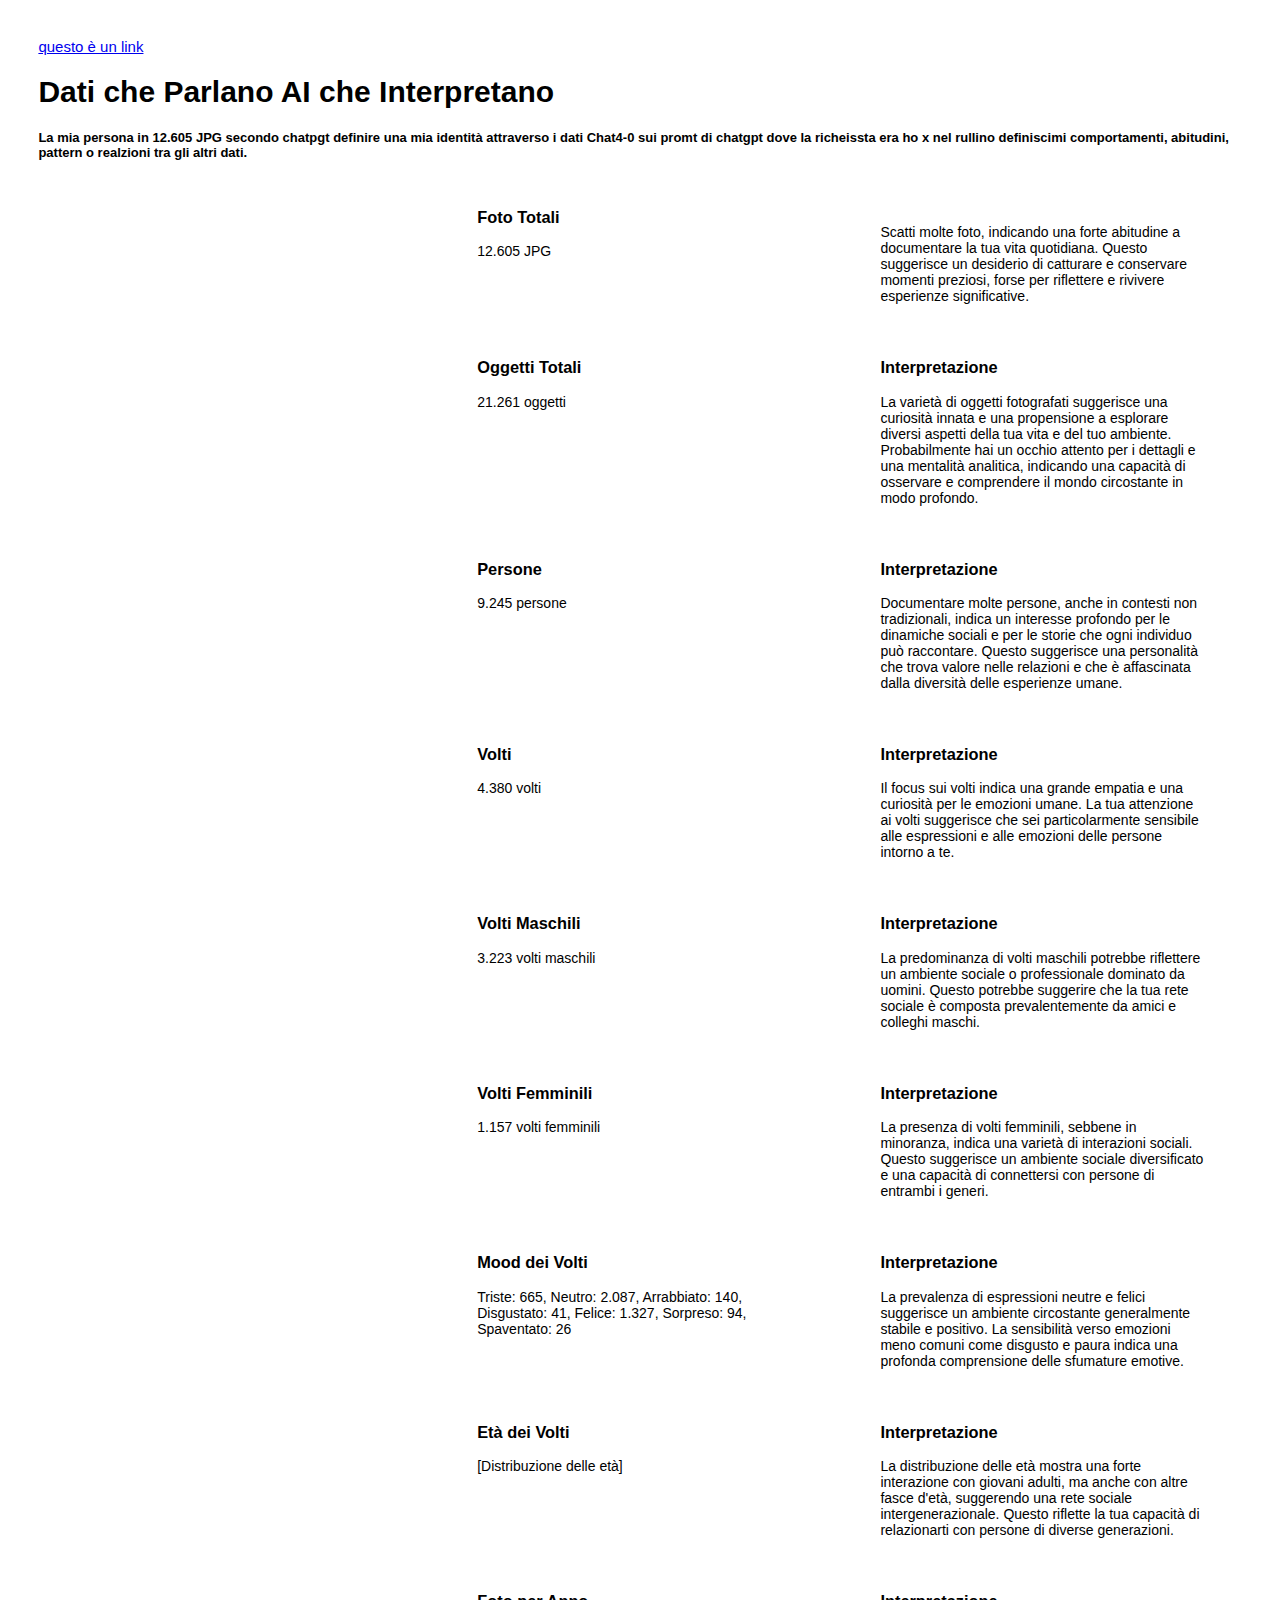
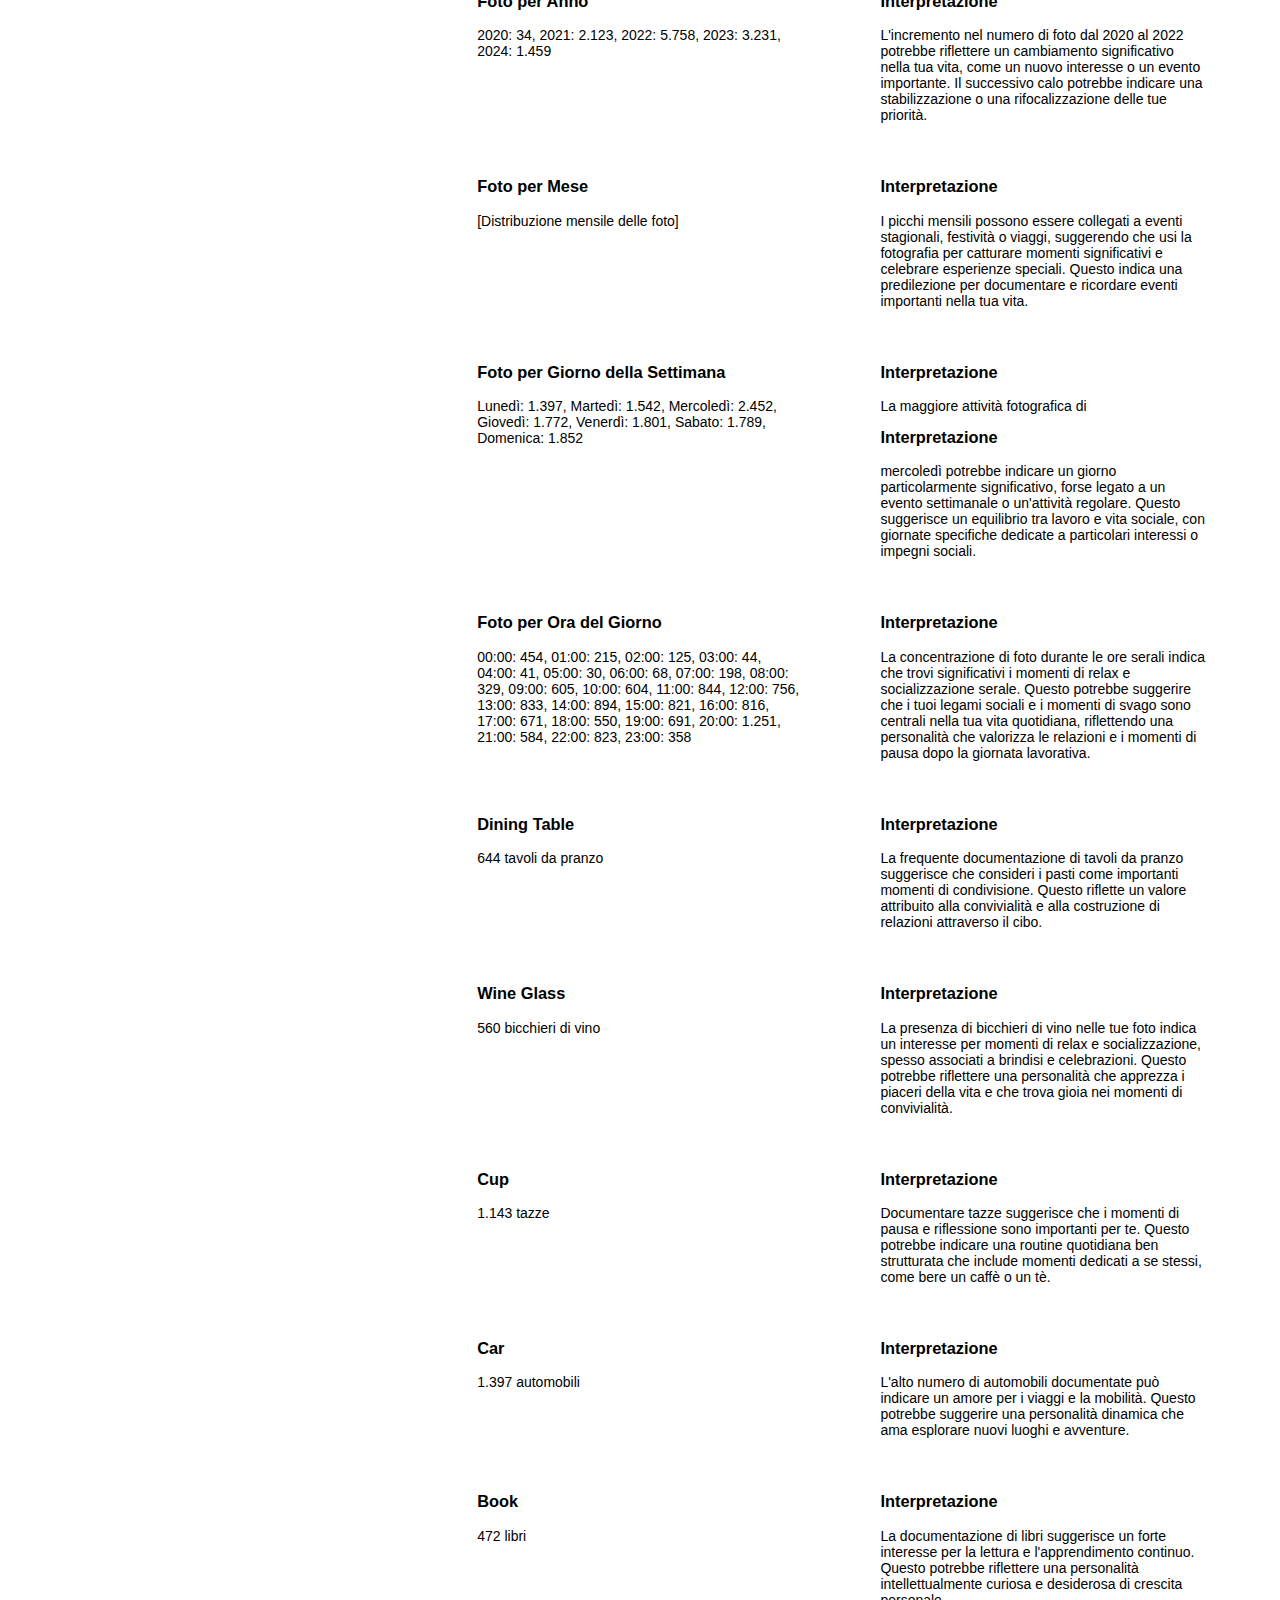
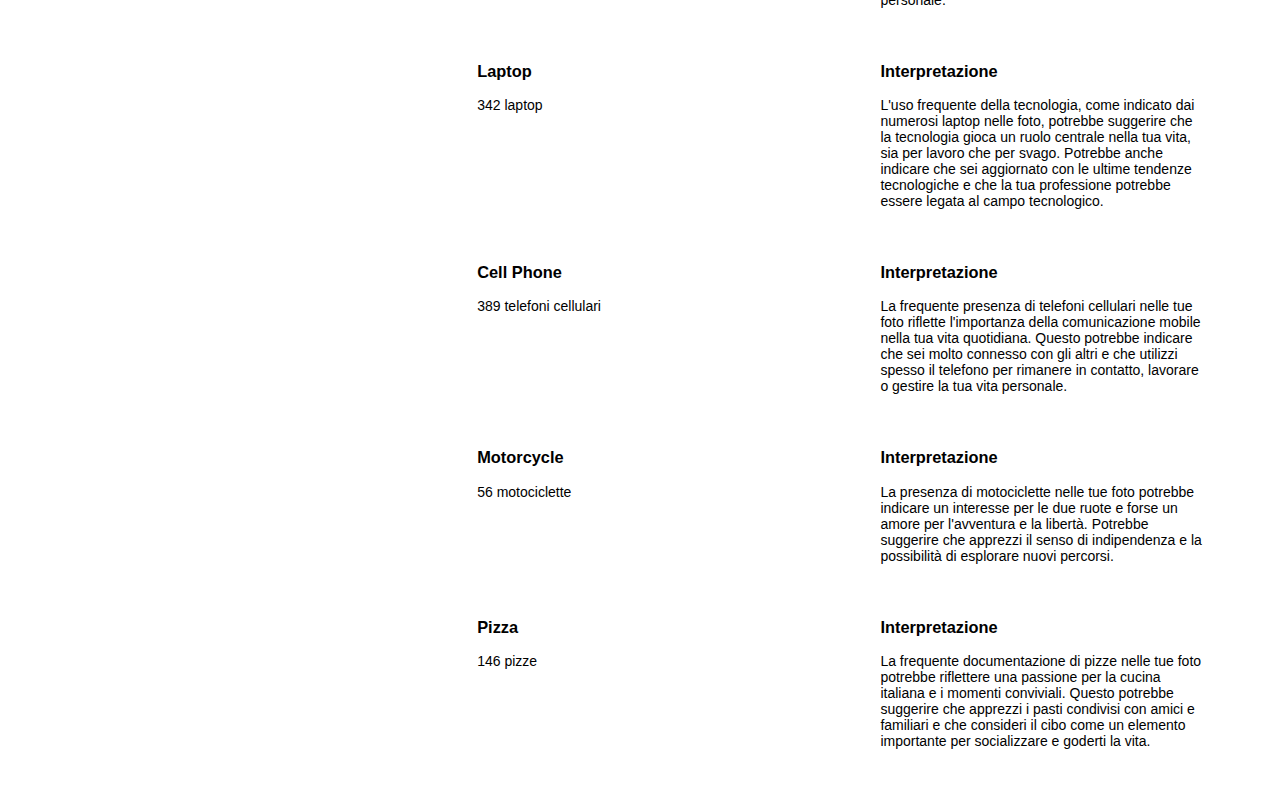
<file: index.html>
<!DOCTYPE html>
<html lang="en">
<head>
    <meta charset="UTF-8">
    <meta name="viewport" content="width=device-width, initial-scale=1.0">
    <title>Dati che parlano AI che interpretano</title>
    <link rel="stylesheet" href="styles.css">
</head>
<body>
    <div class="title">
        <a href="https://www.google.com">questo è un link</a>
        <h1>Dati che Parlano AI che Interpretano</h1>
        <h2>La mia persona in 12.605 JPG secondo chatpgt
            definire una mia identità attraverso i dati
            Chat4-0   sui promt di chatgpt dove la richeissta era ho x nel rullino definiscimi comportamenti, abitudini, pattern o realzioni tra gli altri dati.
        </h2> 
    </div>

    
    <div class="container">
        <section class="data-section">
            <div class="prompt"> </div>
            <div class="oggetto">
                <h3>Foto Totali</h3>
                <p>12.605 JPG</p>
            </div>
            <div class="risposta">
                <h3></h3>
                <p>Scatti molte foto, indicando una forte abitudine a documentare la tua vita quotidiana. Questo suggerisce un desiderio di catturare e conservare momenti preziosi, forse per riflettere e rivivere esperienze significative.</p>
            </div>
        </section>

        <section class="data-section">
            <div class="prompt"></div>
            <div class="oggetto">
                <h3>Oggetti Totali</h3>
                <p>21.261 oggetti</p>
            </div>
            <div class="risposta">
                <h3>Interpretazione</h3>
                <p>La varietà di oggetti fotografati suggerisce una curiosità innata e una propensione a esplorare diversi aspetti della tua vita e del tuo ambiente. Probabilmente hai un occhio attento per i dettagli e una mentalità analitica, indicando una capacità di osservare e comprendere il mondo circostante in modo profondo.</p>
            </div>
        </section>

        <section class="data-section">
            <div class="prompt"></div>
            <div class="oggetto">
                <h3>Persone</h3>
                <p>9.245 persone</p>
            </div>
            <div class="risposta">
                <h3>Interpretazione</h3>
                <p>Documentare molte persone, anche in contesti non tradizionali, indica un interesse profondo per le dinamiche sociali e per le storie che ogni individuo può raccontare. Questo suggerisce una personalità che trova valore nelle relazioni e che è affascinata dalla diversità delle esperienze umane.</p>
            </div>
        </section>

        <section class="data-section">
            <div class="prompt"></div>
            <div class="oggetto">
                <h3>Volti</h3>
                <p>4.380 volti</p>
            </div>
            <div class="risposta">
                <h3>Interpretazione</h3>
                <p>Il focus sui volti indica una grande empatia e una curiosità per le emozioni umane. La tua attenzione ai volti suggerisce che sei particolarmente sensibile alle espressioni e alle emozioni delle persone intorno a te.</p>
            </div>
        </section>

        <section class="data-section">
            <div class="prompt"></div>
            <div class="oggetto">
                <h3>Volti Maschili</h3>
                <p>3.223 volti maschili</p>
            </div>
            <div class="risposta">
                <h3>Interpretazione</h3>
                <p>La predominanza di volti maschili potrebbe riflettere un ambiente sociale o professionale dominato da uomini. Questo potrebbe suggerire che la tua rete sociale è composta prevalentemente da amici e colleghi maschi.</p>
            </div>
        </section>

        <section class="data-section">
            <div class="prompt"></div>
            <div class="oggetto">
                <h3>Volti Femminili</h3>
                <p>1.157 volti femminili</p>
            </div>
            <div class="risposta">
                <h3>Interpretazione</h3>
                <p>La presenza di volti femminili, sebbene in minoranza, indica una varietà di interazioni sociali. Questo suggerisce un ambiente sociale diversificato e una capacità di connettersi con persone di entrambi i generi.</p>
            </div>
        </section>

        <section class="data-section">
            <div class="prompt"></div>
            <div class="oggetto">
                <h3>Mood dei Volti</h3>
                <p>Triste: 665, Neutro: 2.087, Arrabbiato: 140, Disgustato: 41, Felice: 1.327, Sorpreso: 94, Spaventato: 26</p>
            </div>
            <div class="risposta">
                <h3>Interpretazione</h3>
                <p>La prevalenza di espressioni neutre e felici suggerisce un ambiente circostante generalmente stabile e positivo. La sensibilità verso emozioni meno comuni come disgusto e paura indica una profonda comprensione delle sfumature emotive.</p>
            </div>
        </section>

        <section class="data-section">
            <div class="prompt"></div>
            <div class="oggetto">
                <h3>Età dei Volti</h3>
                <p>[Distribuzione delle età]</p>
            </div>
            <div class="risposta">
                <h3>Interpretazione</h3>
                <p>La distribuzione delle età mostra una forte interazione con giovani adulti, ma anche con altre fasce d'età, suggerendo una rete sociale intergenerazionale. Questo riflette la tua capacità di relazionarti con persone di diverse generazioni.</p>
            </div>
        </section>

        <section class="data-section">
            <div class="prompt"></div>
            <div class="oggetto">
                <h3>Foto per Anno</h3>
                <p>2020: 34, 2021: 2.123, 2022: 5.758, 2023: 3.231, 2024: 1.459</p>
            </div>
            <div class="risposta">
                <h3>Interpretazione</h3>
                <p>L'incremento nel numero di foto dal 2020 al 2022 potrebbe riflettere un cambiamento significativo nella tua vita, come un nuovo interesse o un evento importante. Il successivo calo potrebbe indicare una stabilizzazione o una rifocalizzazione delle tue priorità.</p>
            </div>
        </section>

        <section class="data-section">
            <div class="prompt"></div>
            <div class="oggetto">
                <h3>Foto per Mese</h3>
                <p>[Distribuzione mensile delle foto]</p>
            </div>
            <div class="risposta">
                <h3>Interpretazione</h3>
                <p>I picchi mensili possono essere collegati a eventi stagionali, festività o viaggi, suggerendo che usi la fotografia per catturare momenti significativi e celebrare esperienze speciali. Questo indica una predilezione per documentare e ricordare eventi importanti nella tua vita.</p>
            </div>
        </section>

        <section class="data-section">
            <div class="prompt"></div>
            <div class="oggetto">
                <h3>Foto per Giorno della Settimana</h3>
                <p>Lunedì: 1.397, Martedì: 1.542, Mercoledì: 2.452, Giovedì: 1.772, Venerdì: 1.801, Sabato: 1.789, Domenica: 1.852</p>
            </div>
            <div class="risposta">
                <h3>Interpretazione</h3>
                <p>La maggiore attività fotografica di            <div class="risposta">
                    <h3>Interpretazione</h3>
                    <p>mercoledì potrebbe indicare un giorno particolarmente significativo, forse legato a un evento settimanale o un'attività regolare. Questo suggerisce un equilibrio tra lavoro e vita sociale, con giornate specifiche dedicate a particolari interessi o impegni sociali.</p>
                </div>
            </section>
    
            <section class="data-section">
                <div class="prompt"></div>
                <div class="oggetto">
                    <h3>Foto per Ora del Giorno</h3>
                    <p>00:00: 454, 01:00: 215, 02:00: 125, 03:00: 44, 04:00: 41, 05:00: 30, 06:00: 68, 07:00: 198, 08:00: 329, 09:00: 605, 10:00: 604, 11:00: 844, 12:00: 756, 13:00: 833, 14:00: 894, 15:00: 821, 16:00: 816, 17:00: 671, 18:00: 550, 19:00: 691, 20:00: 1.251, 21:00: 584, 22:00: 823, 23:00: 358</p>
                </div>
                <div class="risposta">
                    <h3>Interpretazione</h3>
                    <p>La concentrazione di foto durante le ore serali indica che trovi significativi i momenti di relax e socializzazione serale. Questo potrebbe suggerire che i tuoi legami sociali e i momenti di svago sono centrali nella tua vita quotidiana, riflettendo una personalità che valorizza le relazioni e i momenti di pausa dopo la giornata lavorativa.</p>
                </div>
            </section>
    
            <section class="data-section">
                <div class="prompt"></div>
                <div class="oggetto">
                    <h3>Dining Table</h3>
                    <p>644 tavoli da pranzo</p>
                </div>
                <div class="risposta">
                    <h3>Interpretazione</h3>
                    <p>La frequente documentazione di tavoli da pranzo suggerisce che consideri i pasti come importanti momenti di condivisione. Questo riflette un valore attribuito alla convivialità e alla costruzione di relazioni attraverso il cibo.</p>
                </div>
            </section>
    
            <section class="data-section">
                <div class="prompt"></div>
                <div class="oggetto">
                    <h3>Wine Glass</h3>
                    <p>560 bicchieri di vino</p>
                </div>
                <div class="risposta">
                    <h3>Interpretazione</h3>
                    <p>La presenza di bicchieri di vino nelle tue foto indica un interesse per momenti di relax e socializzazione, spesso associati a brindisi e celebrazioni. Questo potrebbe riflettere una personalità che apprezza i piaceri della vita e che trova gioia nei momenti di convivialità.</p>
                </div>
            </section>
    
            <section class="data-section">
                <div class="prompt"></div>
                <div class="oggetto">
                    <h3>Cup</h3>
                    <p>1.143 tazze</p>
                </div>
                <div class="risposta">
                    <h3>Interpretazione</h3>
                    <p>Documentare tazze suggerisce che i momenti di pausa e riflessione sono importanti per te. Questo potrebbe indicare una routine quotidiana ben strutturata che include momenti dedicati a se stessi, come bere un caffè o un tè.</p>
                </div>
            </section>
    
            <section class="data-section">
                <div class="prompt"></div>
                <div class="oggetto">
                    <h3>Car</h3>
                    <p>1.397 automobili</p>
                </div>
                <div class="risposta">
                    <h3>Interpretazione</h3>
                    <p>L'alto numero di automobili documentate può indicare un amore per i viaggi e la mobilità. Questo potrebbe suggerire una personalità dinamica che ama esplorare nuovi luoghi e avventure.</p>
                </div>
            </section>
    
            <section class="data-section">
                <div class="prompt"></div>
                <div class="oggetto">
                    <h3>Book</h3>
                    <p>472 libri</p>
                </div>
                <div class="risposta">
                    <h3>Interpretazione</h3>
                    <p>La documentazione di libri suggerisce un forte interesse per la lettura e l'apprendimento continuo. Questo potrebbe riflettere una personalità intellettualmente curiosa e desiderosa di crescita personale.</p>
                </div>
            </section>
    
            <section class="data-section">
                <div class="prompt"></div>
                <div class="oggetto">
                    <h3>Laptop</h3>
                    <p>342 laptop</p>
                </div>
                <div class="risposta">
                    <h3>Interpretazione</h3>
                    <p>L'uso frequente della tecnologia, come indicato dai numerosi laptop nelle foto, potrebbe suggerire che la tecnologia gioca un ruolo centrale nella tua vita, sia per lavoro che per svago. Potrebbe anche indicare che sei aggiornato con le ultime tendenze tecnologiche e che la tua professione potrebbe essere legata al campo tecnologico.</p>
                </div>
            </section>
    
            <section class="data-section">
                <div class="prompt"></div>
                <div class="oggetto">
                    <h3>Cell Phone</h3>
                    <p>389 telefoni cellulari</p>
                </div>
                <div class="risposta">
                    <h3>Interpretazione</h3>
                    <p>La frequente presenza di telefoni cellulari nelle tue foto riflette l'importanza della comunicazione mobile nella tua vita quotidiana. Questo potrebbe indicare che sei molto connesso con gli altri e che utilizzi spesso il telefono per rimanere in contatto, lavorare o gestire la tua vita personale.</p>
                </div>
            </section>
    
            <section class="data-section">
                <div class="prompt"></div>
                <div class="oggetto">
                    <h3>Motorcycle</h3>
                    <p>56 motociclette</p>
                </div>
                <div class="risposta">
                    <h3>Interpretazione</h3>
                    <p>La presenza di motociclette nelle tue foto potrebbe indicare un interesse per le due ruote e forse un amore per l'avventura e la libertà. Potrebbe suggerire che apprezzi il senso di indipendenza e la possibilità di esplorare nuovi percorsi.</p>
                </div>
            </section>
    
            <section class="data-section">
                <div class="prompt"></div>
                <div class="oggetto">
                    <h3>Pizza</h3>
                    <p>146 pizze</p>
                </div>
                <div class="risposta">
                    <h3>Interpretazione</h3>
                    <p>La frequente documentazione di pizze nelle tue foto potrebbe riflettere una passione per la cucina italiana e i momenti conviviali. Questo potrebbe suggerire che apprezzi i pasti condivisi con amici e familiari e che consideri il cibo come un elemento importante per socializzare e goderti la vita.</p>
                </div>
            </section>
        </div>
    </body>
    </html>
</file>
<file: styles.css>
body {
    font-family: Helvetica, Arial, sans-serif;
    font-weight: lighter;
    font-size: 14px;
    margin: 0;
    padding: 0;
}

.container {
    width: 90%;
    margin: 0 auto;
}

.data-section {
    display: flex;
    justify-content: space-between;
    margin-bottom: 20px;
}

.data-section > div {
    width: 30%;
    padding: 10px;
    box-sizing: border-box;
}

.title {
    font-size: 15px;
    margin: 3%;
}

h2 {
    font-size: 13px;
}

h3 {
    margin-top: 0;
}

@media (max-width: 768px) {
    .data-section {
        flex-direction: column;
    }

    .data-section > div {
        width: 100%;
        margin-bottom: 10px;
    }
}
</file>
